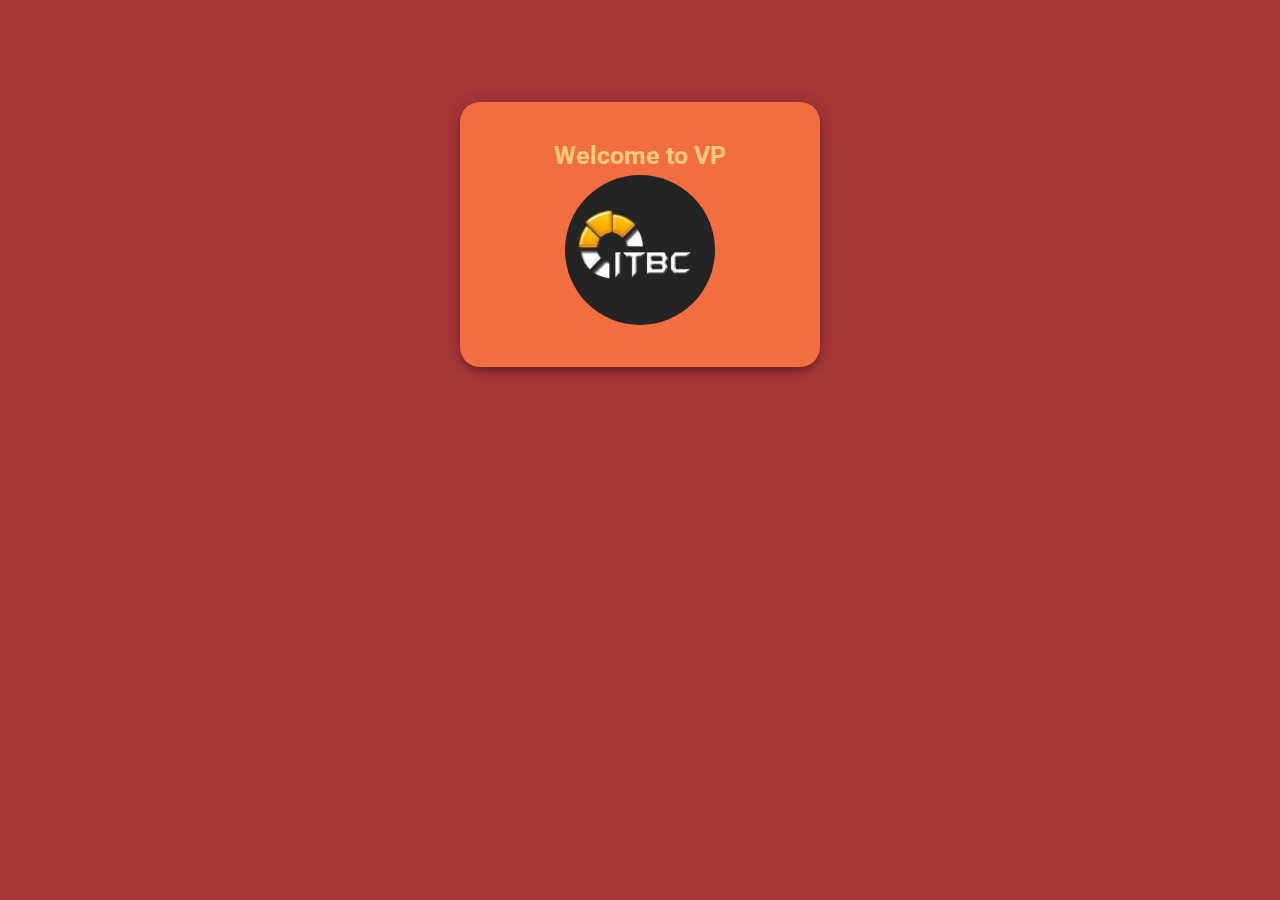
<file: lab#7-1.html>
<!DOCTYPE html>
<html>
<head>
	<meta charset="utf-8">
	<title>Authorization</title>
	<link rel="stylesheet" type="text/css" href="style7-1.css">
	<link href="https://fonts.googleapis.com/css?family=Roboto:500,700" rel="stylesheet">

</head>
<body>
</script>
<div class="main">
	
	<div class="authorization">
			<h2>Welcome to VP</h2>
			<img src="2.jpg" >
	</div>
</div>

</body>
</html>
</file>
<file: style7-1.css>
*{
	padding: 0;
	margin: 0;
	position: relative;
}
html{
	background-color: #A83738;
}
h2, p{
	padding-bottom: 5px;
	font-family: 'Roboto', sans-serif;
	color: #FFCB7D;
	font-size: 25px;
}
img{
	width: 150px;
	height: 150px;
	border-radius: 50%;
	overflow: hidden;
}

.main{
	padding-top: 8%;	
}
.authorization{
	background-color: #F26D40;
	width: 360px;
	padding: 3% 0 3%;
	margin: auto;
	border-radius: 20px;
	text-align: center;
	box-shadow:  0 0 20px 0 rgba(0, 0, 0, 0.2), 0 5px 5px 0 rgba(0, 0, 0, 0.24);
}
.field{
	border: none;
	background-color:lightyellow;
	opacity: 0.5;
	font-family: 'Roboto', sans-serif;
	font-size: 15px;
	color: black;
	height: 25px;
	padding-left: 10px;
	font-weight: 700;
}


#FFCB7D
#BA0C00
#6A3416
#5E0805
#FFB03B
</file>
